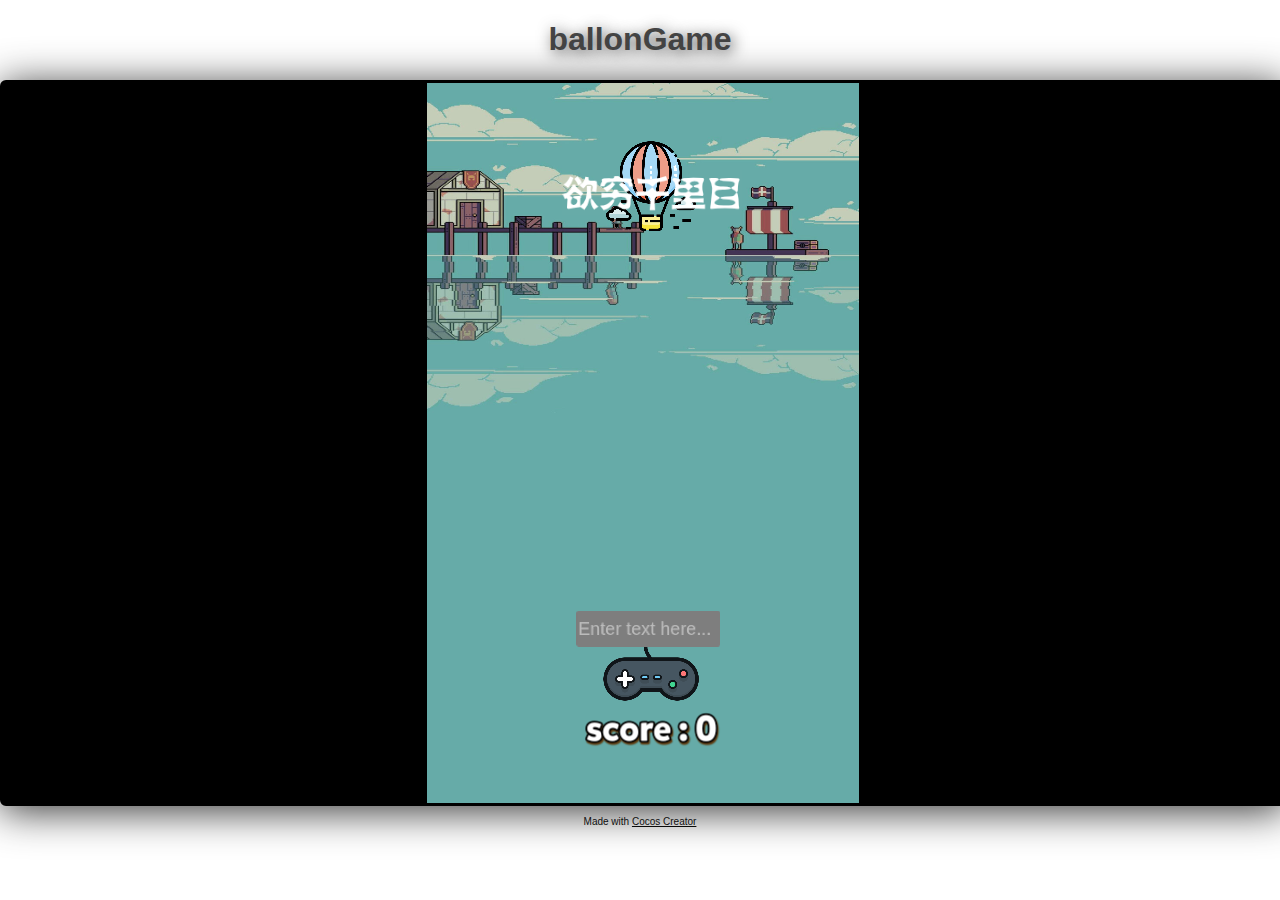
<file: angular/web/web-desktop/index.html>
<!DOCTYPE html>
<html>
<head>
  <meta charset="utf-8">

  <title>Cocos Creator | ballonGame</title>

  <meta name="viewport" content="width=device-width,user-scalable=no,initial-scale=1, minimum-scale=1,maximum-scale=1"/>
  <meta name="apple-mobile-web-app-capable" content="yes"/>
  <meta name="full-screen" content="yes"/>
  <meta name="screen-orientation" content="portrait"/>
  <meta name="x5-fullscreen" content="true"/>
  <meta name="360-fullscreen" content="true"/>
  
  <meta name="renderer" content="webkit"/>
  <meta name="force-rendering" content="webkit"/>
  <meta http-equiv="X-UA-Compatible" content="IE=edge,chrome=1"/>

  <link rel="stylesheet" type="text/css" href="style-desktop.dfd76.css"/>
  <link rel="icon" href="favicon.8de18.ico"/>
</head>
<body>
<h1 class="header">ballonGame</h1>

<div id="GameDiv" style="width:1280px; height: 720px;">
  <canvas id="GameCanvas" width="1280" height="720"></canvas>
  <div id="splash">
    <div class="progress-bar stripes">
      <span style="width: 0%"></span>
    </div>
  </div>
</div>

<p class="footer">Made with <a href="https://www.cocos.com/products#CocosCreator" title="cocos creator">Cocos Creator</a></p>

<script src="src/settings.dad57.js" charset="utf-8"></script>
<script src="main.5e17d.js" charset="utf-8"></script>

<script type="text/javascript">
(function () {
    // open web debugger console
    if (typeof VConsole !== 'undefined') {
        window.vConsole = new VConsole();
    }

    var debug = window._CCSettings.debug;
    var splash = document.getElementById('splash');
    splash.style.display = 'block';

    function loadScript (moduleName, cb) {
      function scriptLoaded () {
          document.body.removeChild(domScript);
          domScript.removeEventListener('load', scriptLoaded, false);
          cb && cb();
      };
      var domScript = document.createElement('script');
      domScript.async = true;
      domScript.src = moduleName;
      domScript.addEventListener('load', scriptLoaded, false);
      document.body.appendChild(domScript);
    }

    loadScript(debug ? 'cocos2d-js.js' : 'cocos2d-js-min.7864e.js', function () {
      if (CC_PHYSICS_BUILTIN || CC_PHYSICS_CANNON) {
        loadScript(debug ? 'physics.js' : 'physics-min.a8149.js', window.boot);
      }
      else {
        window.boot();
      }
    });
})();
</script>

</body>
</html>
</file>
<file: angular/web/web-desktop/style-desktop.dfd76.css>
body {
  cursor: default;
  padding: 0;
  border: 0;
  margin: 0;

  text-align: center;
  background-color: white;
  font-family: Helvetica, Verdana, Arial, sans-serif;
}

body, canvas, div {
  outline: none;
  -moz-user-select: none;
  -webkit-user-select: none;
  -ms-user-select: none;
  -khtml-user-select: none;
  -webkit-tap-highlight-color: rgba(0, 0, 0, 0);
}

/* Remove spin of input type number */
input::-webkit-outer-spin-button,
input::-webkit-inner-spin-button {
  /* display: none; <- Crashes Chrome on hover */
  -webkit-appearance: none;
  margin: 0; /* <-- Apparently some margin are still there even though it's hidden */
}

#Cocos2dGameContainer {
  position: absolute;
  margin: 0;
  overflow: hidden;
  left: 0px;
  top: 0px;
}

canvas {
  background-color: rgba(0, 0, 0, 0);
}

a:link, a:visited {
  color: #000;
}

a:active, a:hover {
  color: #666;
}

p.header {
  font-size: small;
}

p.footer {
  font-size: x-small;
}

#splash {
  position: absolute;
  top: 0;
  left: 0;
  width: 100%;
  height: 100%;

  background: #171717 url(./splash.85cfd.png) no-repeat center;
  background-size: 350px;
}

.progress-bar {
    background-color: #1a1a1a;
    position: absolute;
    left: 50%;
    top: 80%;
    height: 5px;
    width: 300px;
    margin: 0 -150px;
    border-radius: 5px;
    box-shadow: 0 1px 5px #000 inset, 0 1px 0 #444;           
}

.progress-bar span {
    display: block;
    height: 100%;
    border-radius: 5px;
    box-shadow: 0 1px 0 rgba(255, 255, 255, .5) inset;
    transition: width .4s ease-in-out; 
    background-color: #3dc5de;
}

.stripes span {
    background-size: 30px 30px;
    background-image: linear-gradient(135deg, rgba(255, 255, 255, .15) 25%, transparent 25%,
                        transparent 50%, rgba(255, 255, 255, .15) 50%, rgba(255, 255, 255, .15) 75%,
                        transparent 75%, transparent);            
    
    animation: animate-stripes 1s linear infinite;             
}

@keyframes animate-stripes {
    0% {background-position: 0 0;} 100% {background-position: 60px 0;}
}

h1 {
    color: #444;
    text-shadow: 3px 3px 15px;
}

#GameDiv {
    width: 800px;
    height: 450px;
    margin: 0 auto;
    background: black;
    position: relative;
    border: 3px solid black;
    border-radius: 6px;
    box-shadow: 0 5px 40px #333
}
</file>
